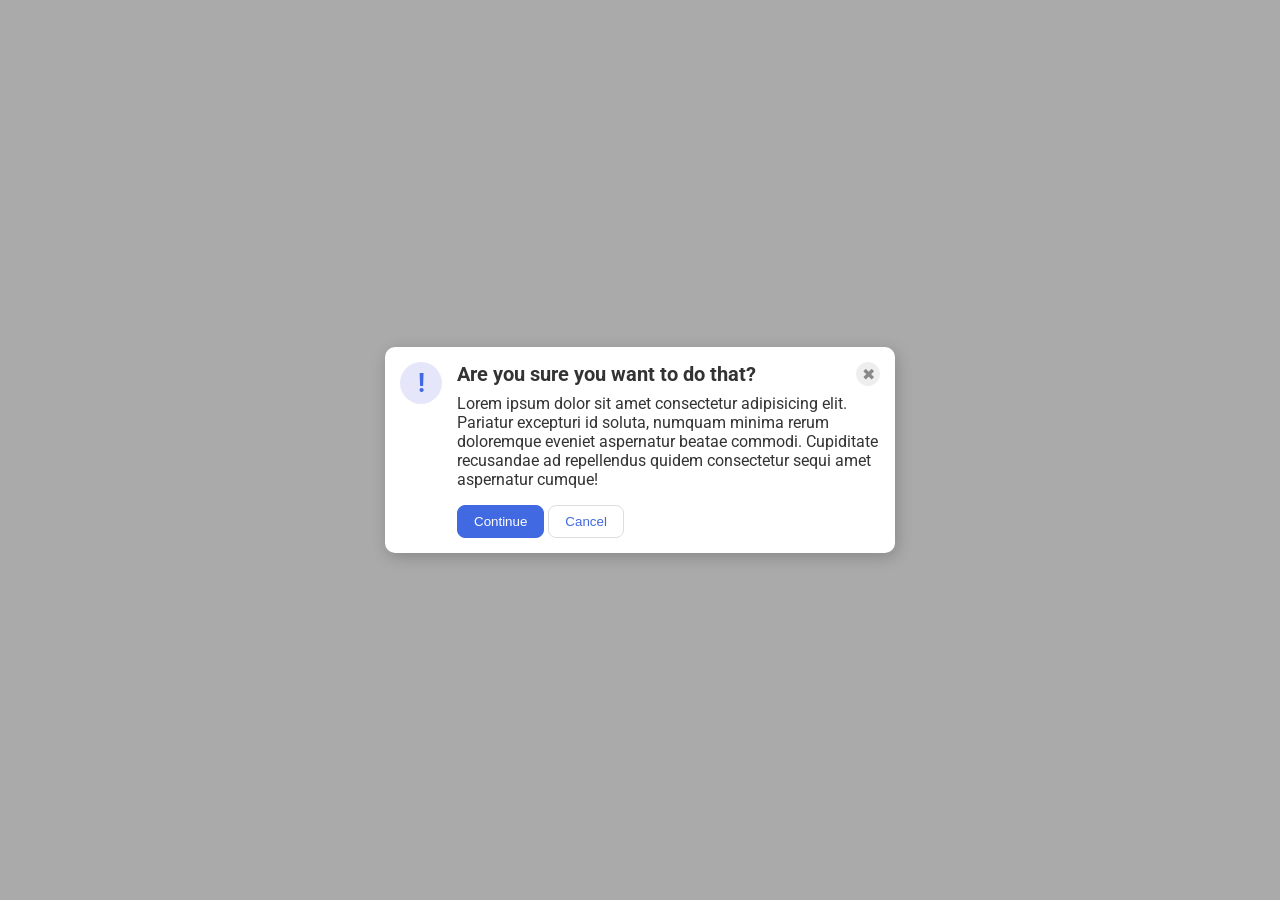
<file: foundations/flex/05-flex-modal/index.html>
<!doctype html>
<html lang="en">
  <head>
    <meta charset="UTF-8" />
    <meta http-equiv="X-UA-Compatible" content="IE=edge" />
    <meta name="viewport" content="width=device-width, initial-scale=1.0" />
    <link rel="stylesheet" href="style.css" />
    <title>Modal</title>
  </head>
  <body>
    <div class="modal">
      <div class="icon">!</div>
      <div class="modal-body">
        <div class="header">
          Are you sure you want to do that?
          <button class="close-button">✖</button>
        </div>
        <div class="text">
          Lorem ipsum dolor sit amet consectetur adipisicing elit. Pariatur
          excepturi id soluta, numquam minima rerum doloremque eveniet
          aspernatur beatae commodi. Cupiditate recusandae ad repellendus quidem
          consectetur sequi amet aspernatur cumque!
        </div>
        <button class="continue">Continue</button>
        <button class="cancel">Cancel</button>
      </div>
    </div>
  </body>
</html>
</file>
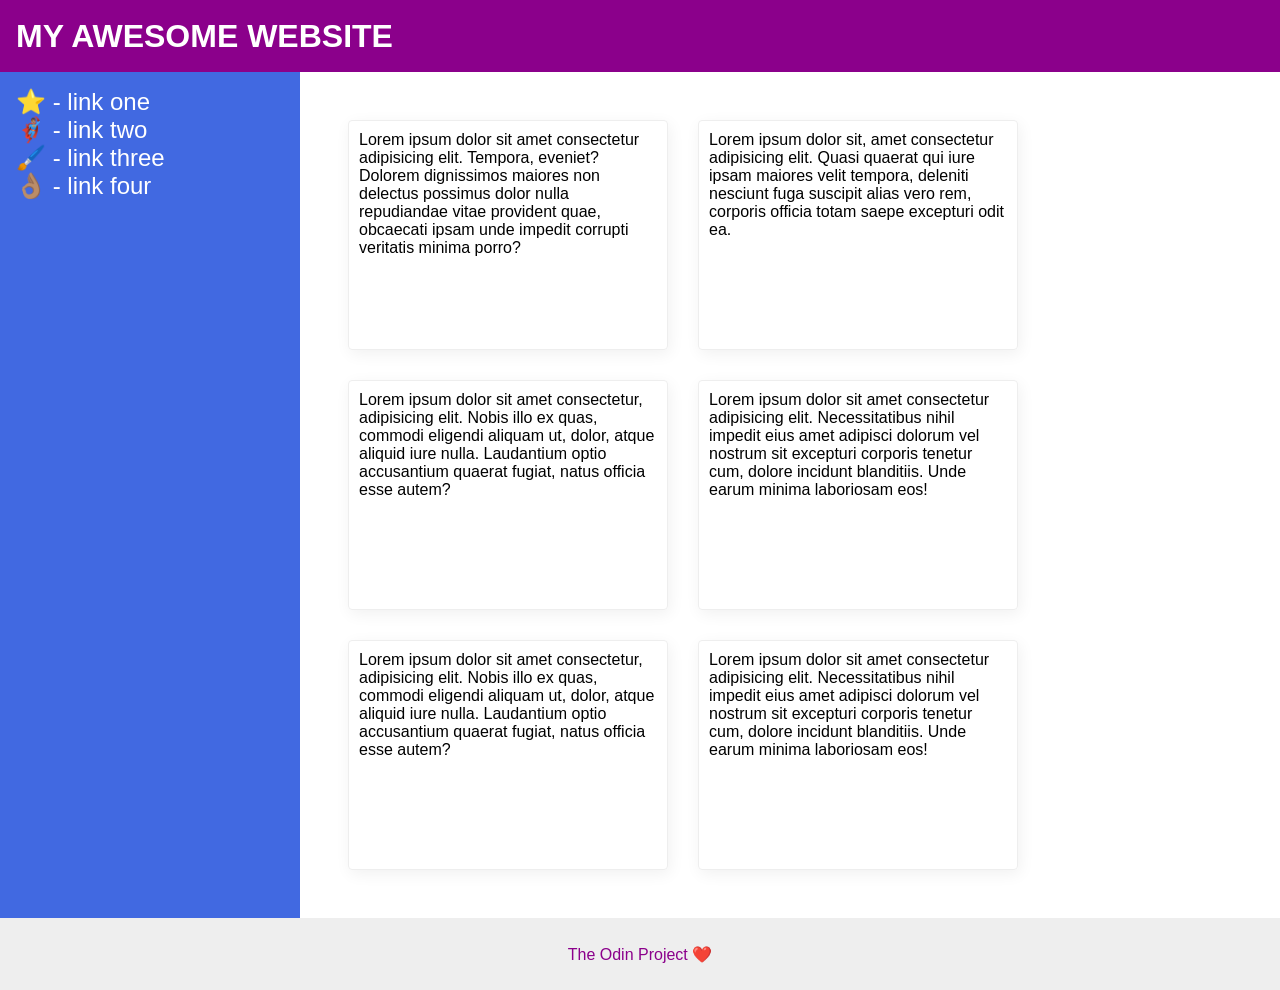
<file: foundations/flex/07-flex-layout-2/index.html>
<!doctype html>
<html lang="en">
  <head>
    <meta charset="UTF-8" />
    <meta http-equiv="X-UA-Compatible" content="IE=edge" />
    <meta name="viewport" content="width=device-width, initial-scale=1.0" />
    <title>The Holy Grail</title>
    <link rel="stylesheet" href="style.css" />
  </head>
  <body>
    <div class="header">MY AWESOME WEBSITE</div>

    <div class="content">
      <div class="sidebar">
        <ul>
          <li>
            <a href="#">⭐<span class="link-text"> - link one</span></a>
          </li>
          <li>
            <a href="#">🦸🏽‍♂️<span class="link-text"> - link two</span></a>
          </li>
          <li>
            <a href="#">🖌️<span class="link-text"> - link three</span></a>
          </li>
          <li>
            <a href="#">👌🏽<span class="link-text"> - link four</span></a>
          </li>
        </ul>
      </div>
      <div class="card-container">
        <div class="card">
          Lorem ipsum dolor sit amet consectetur adipisicing elit. Tempora,
          eveniet? Dolorem dignissimos maiores non delectus possimus dolor nulla
          repudiandae vitae provident quae, obcaecati ipsam unde impedit
          corrupti veritatis minima porro?
        </div>
        <div class="card">
          Lorem ipsum dolor sit, amet consectetur adipisicing elit. Quasi
          quaerat qui iure ipsam maiores velit tempora, deleniti nesciunt fuga
          suscipit alias vero rem, corporis officia totam saepe excepturi odit
          ea.
        </div>
        <div class="card">
          Lorem ipsum dolor sit amet consectetur, adipisicing elit. Nobis illo
          ex quas, commodi eligendi aliquam ut, dolor, atque aliquid iure nulla.
          Laudantium optio accusantium quaerat fugiat, natus officia esse autem?
        </div>
        <div class="card">
          Lorem ipsum dolor sit amet consectetur adipisicing elit.
          Necessitatibus nihil impedit eius amet adipisci dolorum vel nostrum
          sit excepturi corporis tenetur cum, dolore incidunt blanditiis. Unde
          earum minima laboriosam eos!
        </div>
        <div class="card">
          Lorem ipsum dolor sit amet consectetur, adipisicing elit. Nobis illo
          ex quas, commodi eligendi aliquam ut, dolor, atque aliquid iure nulla.
          Laudantium optio accusantium quaerat fugiat, natus officia esse autem?
        </div>
        <div class="card">
          Lorem ipsum dolor sit amet consectetur adipisicing elit.
          Necessitatibus nihil impedit eius amet adipisci dolorum vel nostrum
          sit excepturi corporis tenetur cum, dolore incidunt blanditiis. Unde
          earum minima laboriosam eos!
        </div>
      </div>
    </div>

    <div class="footer">The Odin Project ❤️</div>
  </body>
</html>
</file>
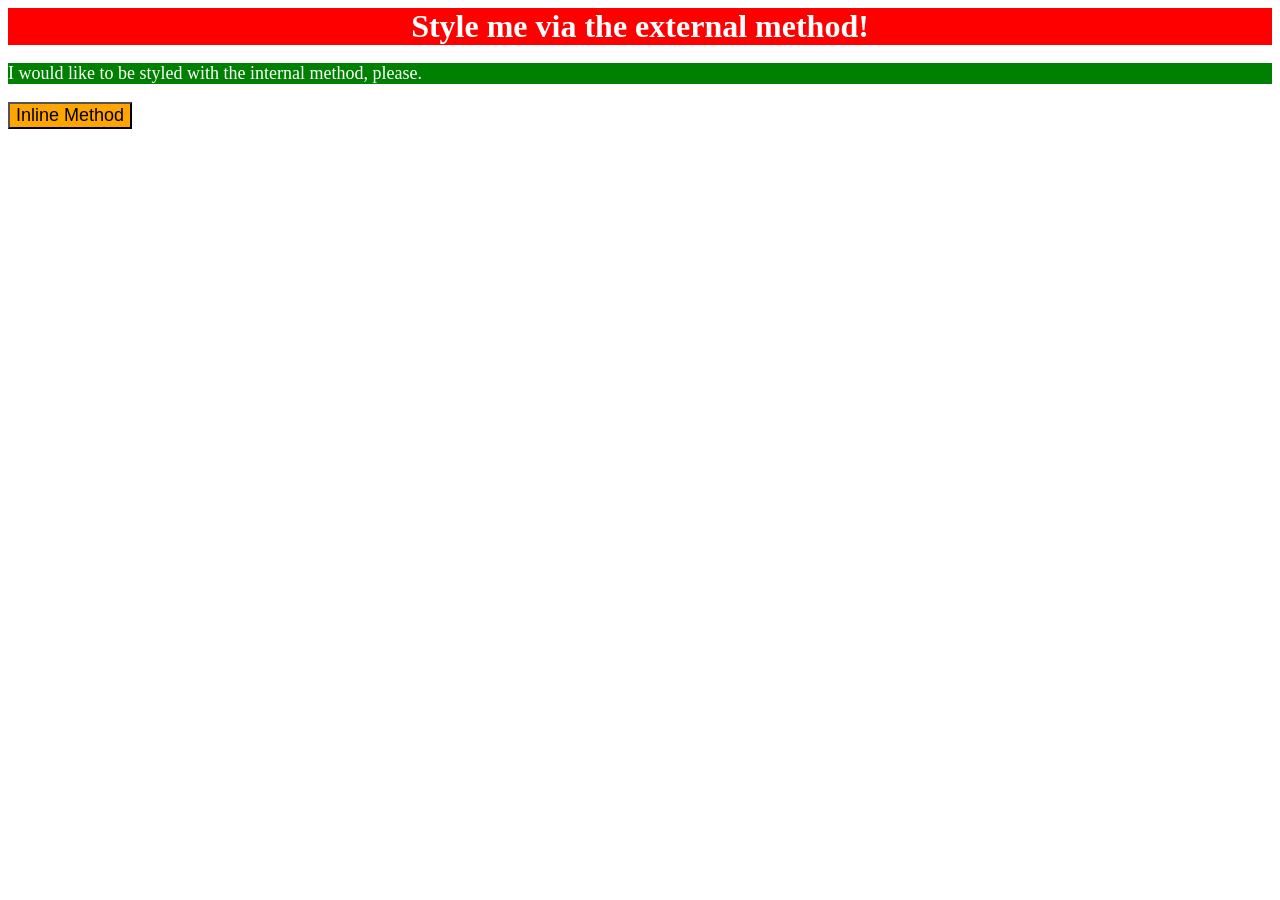
<file: foundations/intro-to-css/01-css-methods/index.html>
<!DOCTYPE html>
<html lang="en">

<head>
  <meta charset="UTF-8">
  <meta http-equiv="X-UA-Compatible" content="IE=edge">
  <meta name="viewport" content="width=device-width, initial-scale=1.0">
  <link rel="stylesheet" href="style.css">
  <style>
    p {
      background-color: green;
      color: white;
      font-size: 18px;
    }
  </style>
  <title>Methods for Adding CSS</title>
</head>

<body>
  <div>Style me via the external method!</div>
  <p>I would like to be styled with the internal method, please.</p>
  <button style="background-color: orange; font-size: 18px;">Inline
    Method</button>
</body>

</html>
</file>
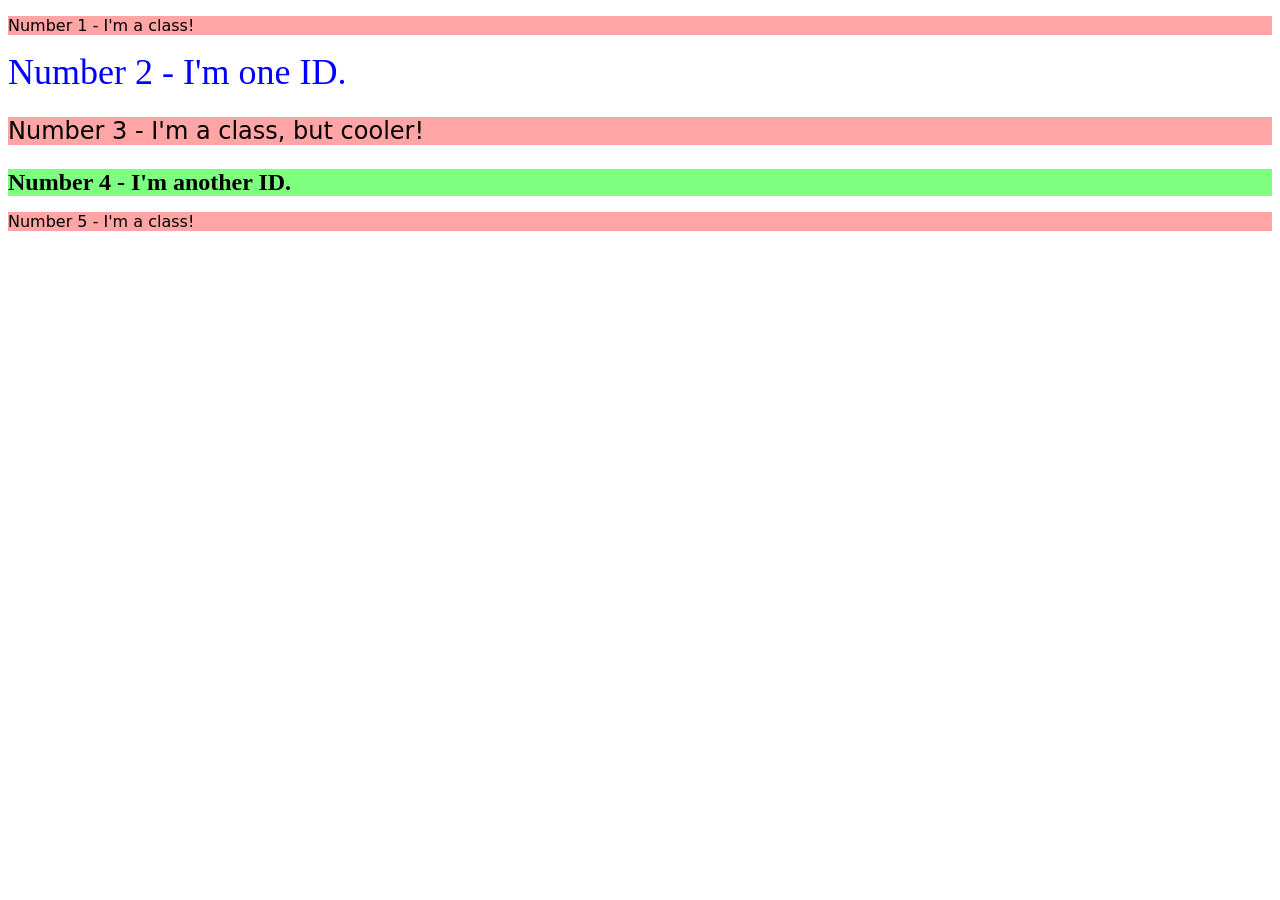
<file: foundations/intro-to-css/02-class-id-selectors/index.html>
<!DOCTYPE html>
<html lang="en">

<head>
  <meta charset="UTF-8">
  <meta http-equiv="X-UA-Compatible" content="IE=edge">
  <meta name="viewport" content="width=device-width, initial-scale=1.0">
  <title>Class and ID Selectors</title>
  <link rel="stylesheet" href="style.css">
</head>

<body>
  <p class="odd">Number 1 - I'm a class!</p>
  <div id="two">Number 2 - I'm one ID.</div>
  <p class="odd increased-font">Number 3 - I'm a class, but cooler!</p>
  <div id="four" class="increased-font">Number 4 - I'm another ID.</div>
  <p class="odd">Number 5 - I'm a class!</p>
</body>

</html>
</file>
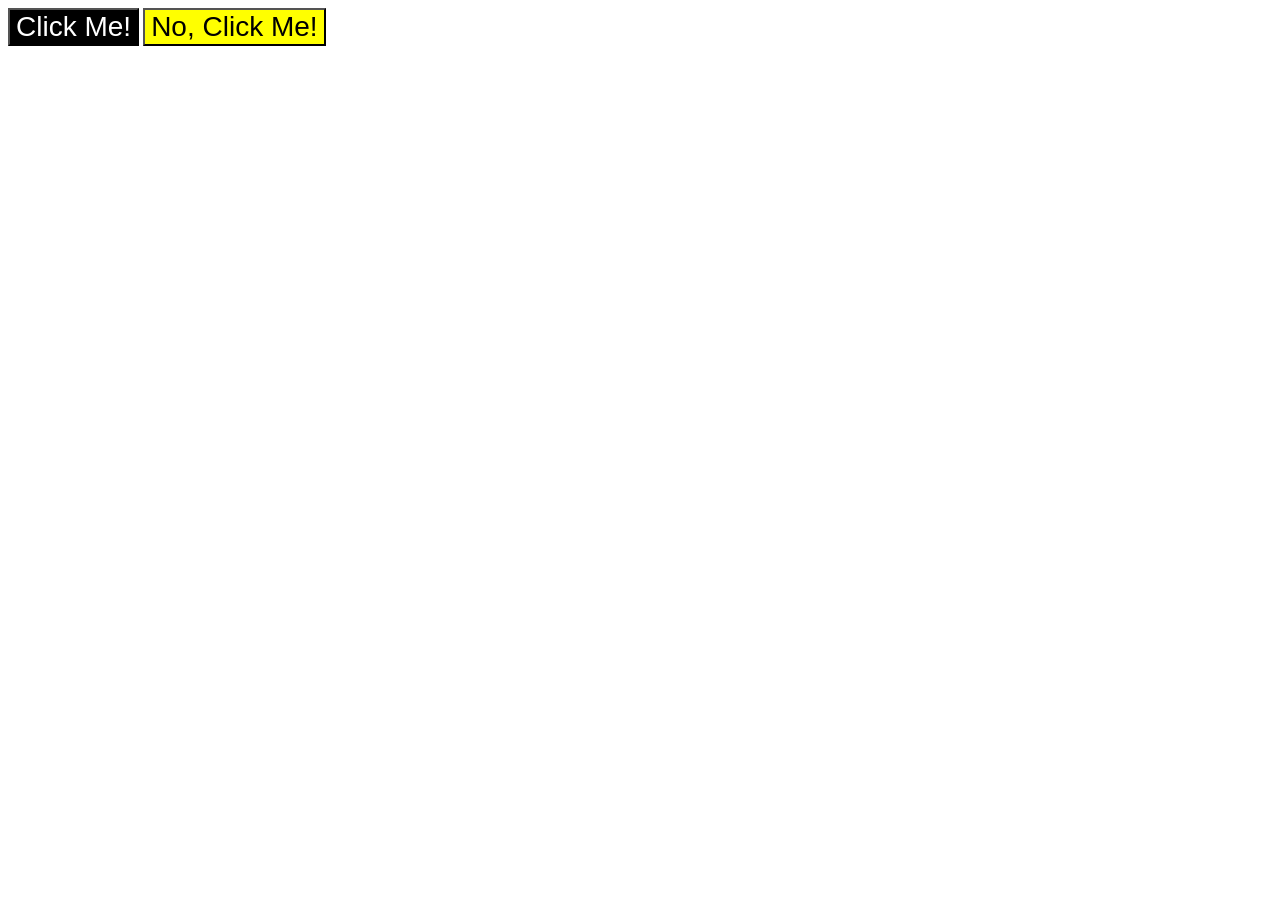
<file: foundations/intro-to-css/03-grouping-selectors/index.html>
<!DOCTYPE html>
<html lang="en">

<head>
  <meta charset="UTF-8">
  <meta http-equiv="X-UA-Compatible" content="IE=edge">
  <meta name="viewport" content="width=device-width, initial-scale=1.0">
  <title>Grouping Selectors</title>
  <link rel="stylesheet" href="style.css">
</head>

<body>
  <button class="left-button">Click Me!</button>
  <button class="right-button">No, Click Me!</button>
</body>

</html>
</file>
<file: foundations/flex/05-flex-modal/style.css>
@import url("https://fonts.googleapis.com/css2?family=Roboto:wght@400;700&display=swap");

html,
body {
  height: 100%;
}

body {
  font-family: Roboto, sans-serif;
  margin: 0;
  background: #aaa;
  color: #333;
  /* I'll give you this one for free lol */
  display: flex;
  align-items: center;
  justify-content: center;
}

.modal {
  background: white;
  width: 480px;
  border-radius: 10px;
  box-shadow: 2px 4px 16px rgba(0, 0, 0, 0.2);
  display: flex;
  padding: 15px;
  gap: 15px;
}

.icon {
  color: royalblue;
  font-size: 26px;
  font-weight: 700;
  background: lavender;
  width: 42px;
  height: 42px;
  border-radius: 50%;
  display: flex;
  align-items: center;
  justify-content: center;
  flex: none;
}

.close-button {
  background: #eee;
  border-radius: 50%;
  color: #888;
  font-weight: 400;
  font-size: 16px;
  height: 24px;
  width: 24px;
  display: flex;
  align-items: center;
  justify-content: center;
  border: 1px solid #eee;
  padding: 0;
}

button {
  cursor: pointer;
  padding: 8px 16px;
  border-radius: 8px;
}

button.continue {
  background: royalblue;
  border: 1px solid royalblue;
  color: white;
}

button.cancel {
  background: white;
  border: 1px solid #ddd;
  color: royalblue;
}

.header {
  font-size: 1.25rem;
  font-weight: bold;
  display: flex;
  justify-content: space-between;
  margin-bottom: 8px;
}

.text {
  margin-bottom: 16px;
}
</file>
<file: foundations/flex/07-flex-layout-2/style.css>
* {
  margin: 0;
  padding: 0;
  box-sizing: border-box;
}

body {
  font-family:
    -apple-system, BlinkMacSystemFont, "Segoe UI", Roboto, Oxygen, Ubuntu,
    Cantarell, "Open Sans", "Helvetica Neue", sans-serif;
  margin: 0;
  min-height: 100vh;
  display: flex;
  flex-direction: column;
}

.header {
  height: 72px;
  background: darkmagenta;
  color: white;
  font-size: 32px;
  font-weight: 900;
  display: flex;
  align-items: center;
  padding-left: 16px;
}

.footer {
  height: 72px;
  background: #eee;
  color: darkmagenta;
  display: flex;
  justify-content: center;
  align-items: center;
}

.sidebar {
  width: 300px;
  background: royalblue;
  min-width: 300px;
  padding: 16px;
}

.sidebar ul {
  list-style: none;
}

.sidebar a {
  text-decoration: none;
  color: white;
  font-size: 24px;
}

.card {
  border: 1px solid #eee;
  box-shadow: 2px 4px 16px rgba(0, 0, 0, 0.06);
  border-radius: 4px;
  width: 320px;
  height: 230px;
  padding: 10px;
}

.content {
  flex: 1;
  display: flex;
}

.card-container {
  display: flex;
  flex-wrap: wrap;
  align-content: flex-start;
  padding: 48px;
  gap: 30px;
}

@media (max-width: 700px) {
  .content {
    flex-direction: column;
  }

  .sidebar {
    width: 100vw;
  }

  .sidebar ul {
    display: flex;
    gap: 10px;
  }

  .sidebar .link-text {
    display: none;
  }
}
</file>
<file: foundations/intro-to-css/01-css-methods/style.css>
div {
  background-color: red;
  color: white;
  font-size: 32px;
  text-align: center;
  font-weight: bold;
}
</file>
<file: foundations/intro-to-css/02-class-id-selectors/style.css>
.odd {
  background-color: #ffa5a5;
  font-family: Verdana, 'DejaVu Sans', sans-serif;
}

.increased-font {
  font-size: 24px;
}

#two {
  color: #0000ff;
  font-size: 36px;
}

#four {
  background-color: #7fff7f;
  font-weight: bold;
}
</file>
<file: foundations/intro-to-css/03-grouping-selectors/style.css>
.left-button,
.right-button {
  font-size: 28px;
  font-family: Helvetica, 'Times New Roman', sans-serif;
}

.left-button {
  color: white;
  background-color: black;
}

.right-button {
  background-color: yellow;
}
</file>
